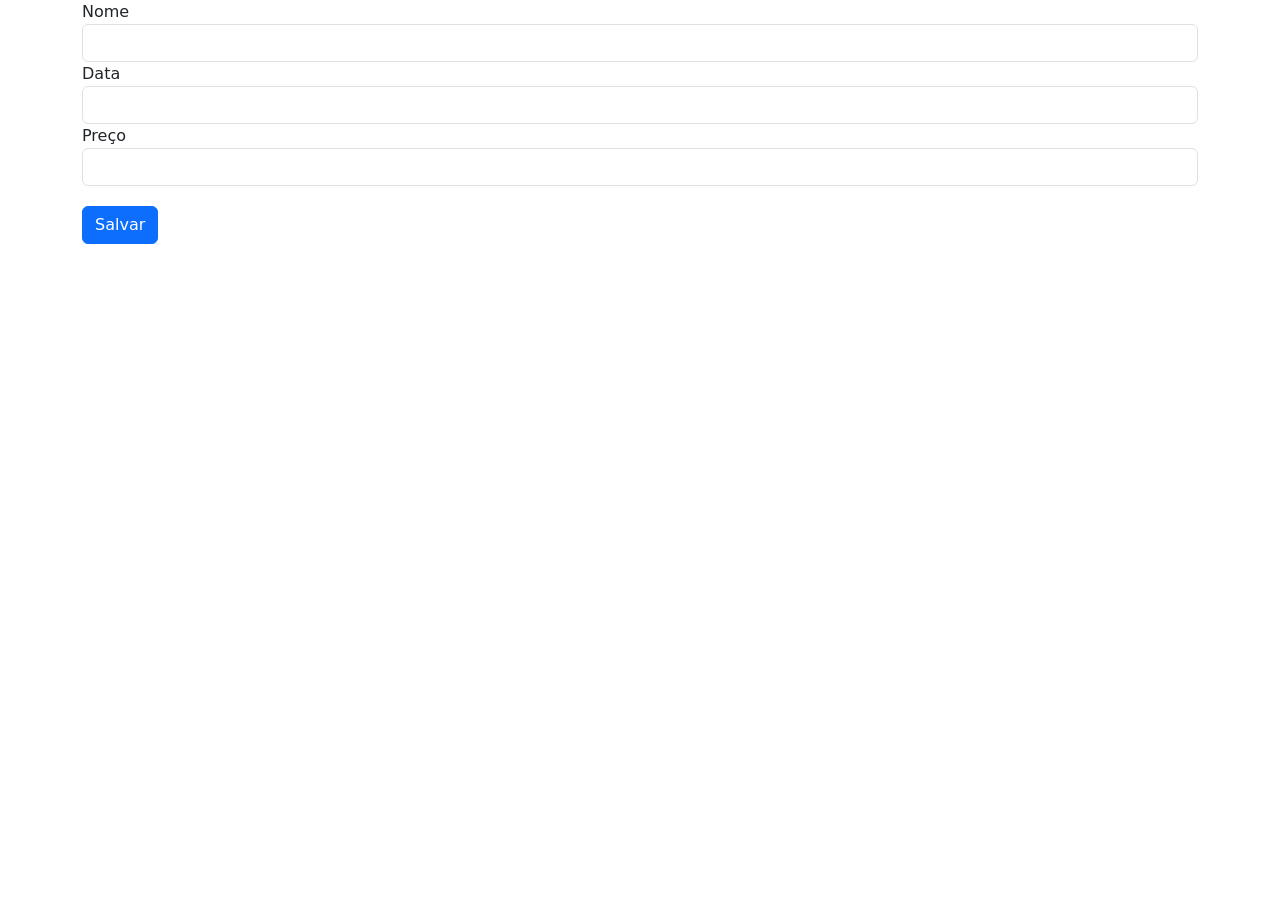
<file: templates/create.html>
<!DOCTYPE html>
<html lang="en">
<head>
    <meta charset="UTF-8">
    <meta http-equiv="X-UA-Compatible" content="IE=edge">
    <meta name="viewport" content="width=device-width, initial-scale=1.0">
    <link href="https://cdn.jsdelivr.net/npm/bootstrap@5.2.0-beta1/dist/css/bootstrap.min.css" rel="stylesheet" integrity="sha384-0evHe/X+R7YkIZDRvuzKMRqM+OrBnVFBL6DOitfPri4tjfHxaWutUpFmBp4vmVor" crossorigin="anonymous">
    <title>Cadastro de Clientes</title>
</head>
<body> 
    <div class="container">
        <form action="/save" method="POST">
            <div class="form-group">
                <label>Nome</label>
                <input type="text" name="nome" class="form-control"/>
            </div>
            <div class="form-group">
                <label>Data</label>
                <input type="text" name="data" required="true"  class="form-control"/>
            </div>
            <div class="form-group">
                <label>Preço</label>
                <input type="number" name="preco" class="form-control"/>
            </div>
            <button class="btn btn-primary" style="margin-top: 20px">Salvar</button>
        </form>
    </div>
</body>
</html>
</file>
